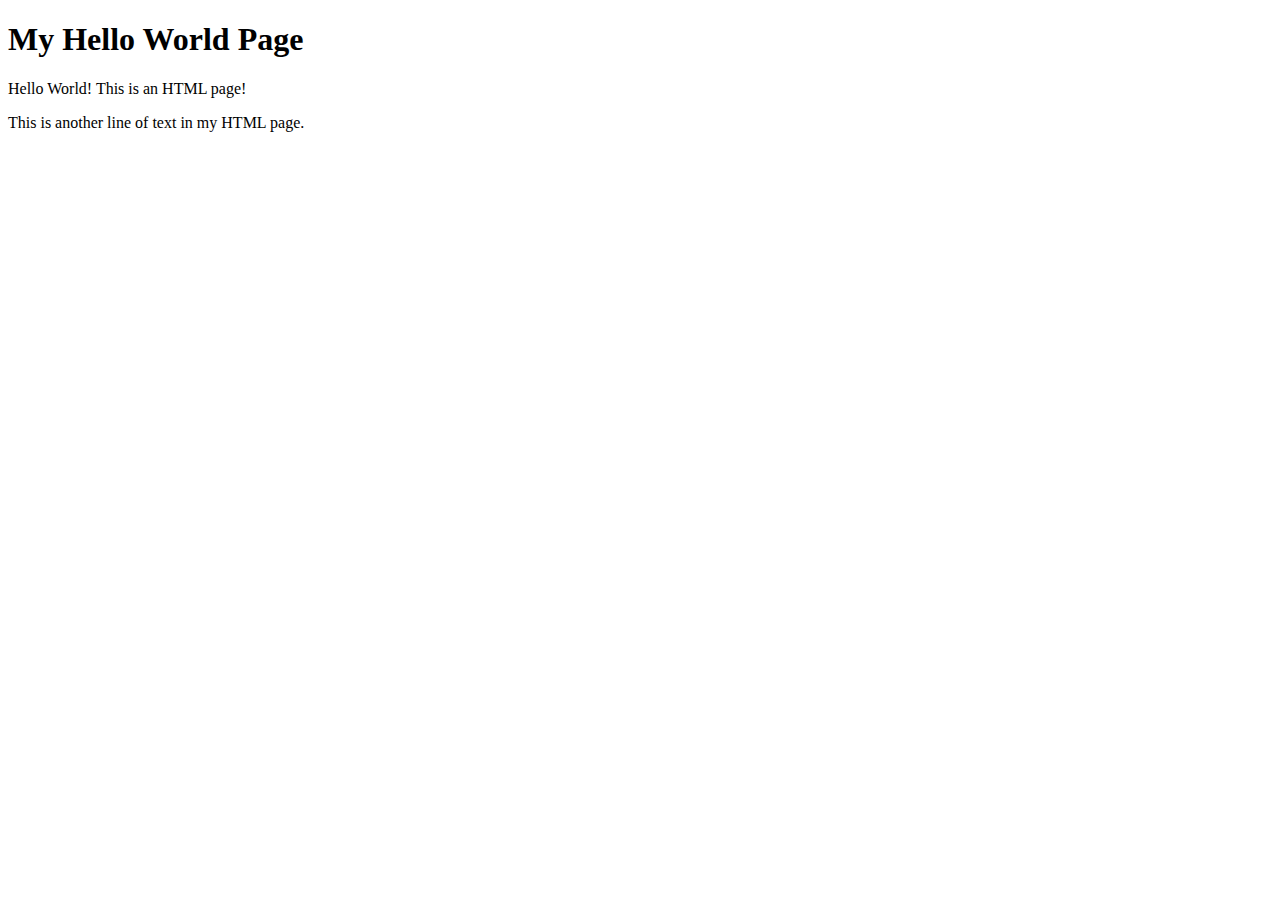
<file: hello/index.html>
<!DOCTYPE html>
<html>
    <head> 
        <title>Hello World</title>
    </head>
    <body>
        <h1>My Hello World Page</h1>
        
        <p>Hello World! This is an HTML page!</p>

        <p>This is another line of text in my HTML page.</p>
    </body>
</html>
</file>
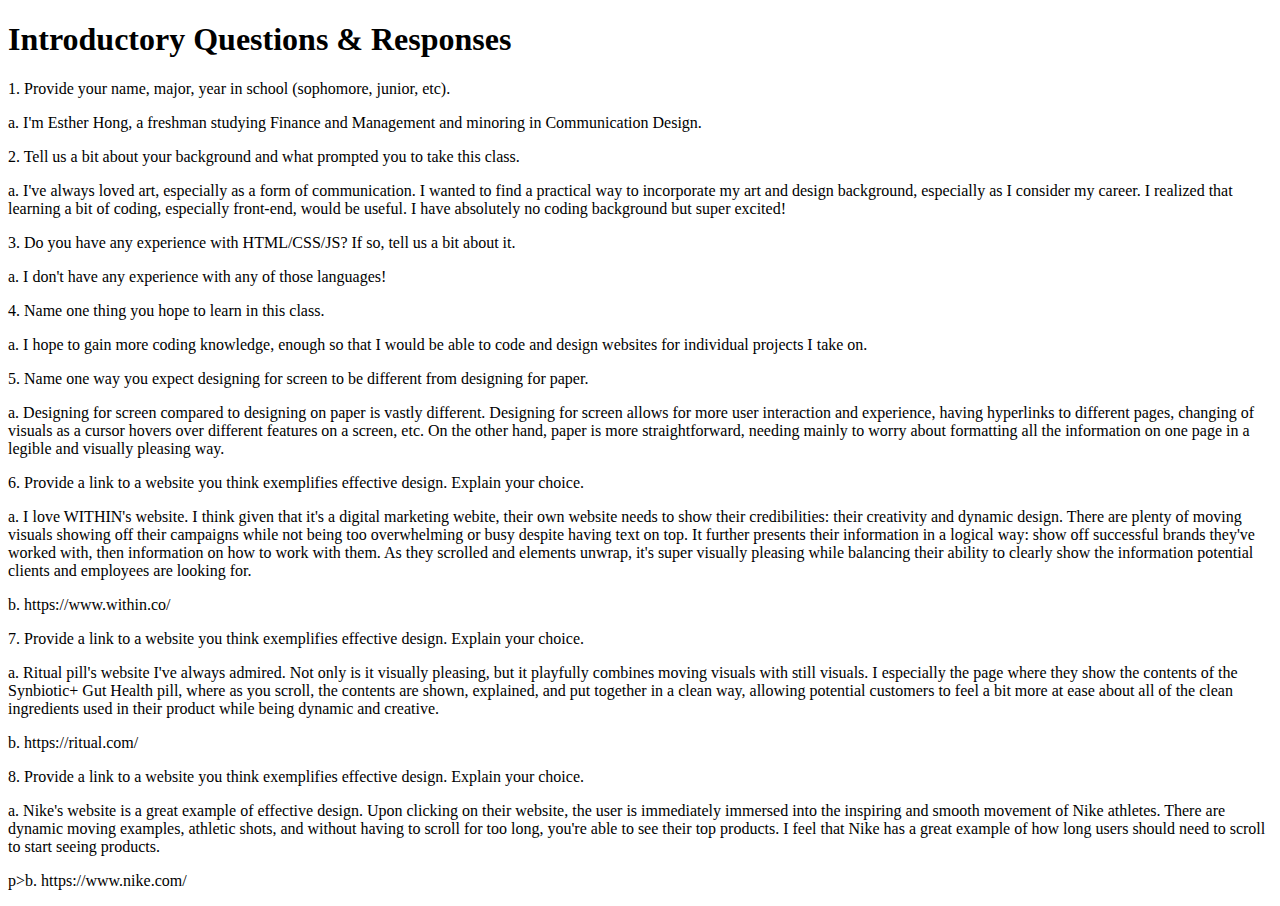
<file: intro-questions/index.html>
<!DOCTYPE html>
<html>
    <head> 
        <title>Esther Hong - Introductory Questions & Responses</title>
    </head>
    <body>
        <h1>Introductory Questions & Responses</h1>
        
        <p>1. Provide your name, major, year in school (sophomore, junior, etc).</p>

        <p>a. I'm Esther Hong, a freshman studying Finance and Management and minoring in Communication Design.</p>

        <p>2. Tell us a bit about your background and what prompted you to take this class.</p>

        <p>a. I've always loved art, especially as a form of communication. I wanted to find a practical way to incorporate my art and design background, especially as I consider my career. I realized that learning a bit of coding, especially front-end, would be useful. I have absolutely no coding background but super excited!</p>

        <p>3. Do you have any experience with HTML/CSS/JS? If so, tell us a bit about it.</p>

        <p>a. I don't have any experience with any of those languages!</p>

        <p>4. Name one thing you hope to learn in this class.</p>

        <p>a. I hope to gain more coding knowledge, enough so that I would be able to code and design websites for individual projects I take on.</p>

        <p>5. Name one way you expect designing for screen to be different from designing for paper.</p>

        <p>a. Designing for screen compared to designing on paper is vastly different. Designing for screen allows for more user interaction and experience, having hyperlinks to different pages, changing of visuals as a cursor hovers over different features on a screen, etc. On the other hand, paper is more straightforward, needing mainly to worry about formatting all the information on one page in a legible and visually pleasing way.</p>

        <p>6. Provide a link to a website you think exemplifies effective design. Explain your choice.</p>

        <p>a. I love WITHIN's website. I think given that it's a digital marketing webite, their own website needs to show their credibilities: their creativity and dynamic design. There are plenty of moving visuals showing off their campaigns while not being too overwhelming or busy despite having text on top. It further presents their information in a logical way: show off successful brands they've worked with, then information on how to work with them. As they scrolled and elements unwrap, it's super visually pleasing while balancing their ability to clearly show the information potential clients and employees are looking for.</p>

        <p>b. <a>https://www.within.co/</a> </p>

        <p>7. Provide a link to a website you think exemplifies effective design. Explain your choice.</p>

        <p>a. Ritual pill's website I've always admired. Not only is it visually pleasing, but it playfully combines moving visuals with still visuals. I especially the page where they show the contents of the Synbiotic+ Gut Health pill, where as you scroll, the contents are shown, explained, and put together in a clean way, allowing potential customers to feel a bit more at ease about all of the clean ingredients used in their product while being dynamic and creative. </p>

        <p>b. <a>https://ritual.com/</a> </p>

        <p>8. Provide a link to a website you think exemplifies effective design. Explain your choice.</p>

        <p>a. Nike's website is a great example of effective design. Upon clicking on their website, the user is immediately immersed into the inspiring and smooth movement of Nike athletes. There are dynamic moving examples, athletic shots, and without having to scroll for too long, you're able to see their top products. I feel that Nike has a great example of how long users should need to scroll to start seeing products.</p>

        p>b. <a>https://www.nike.com/</a> </p>
    </body>
</html>
</file>
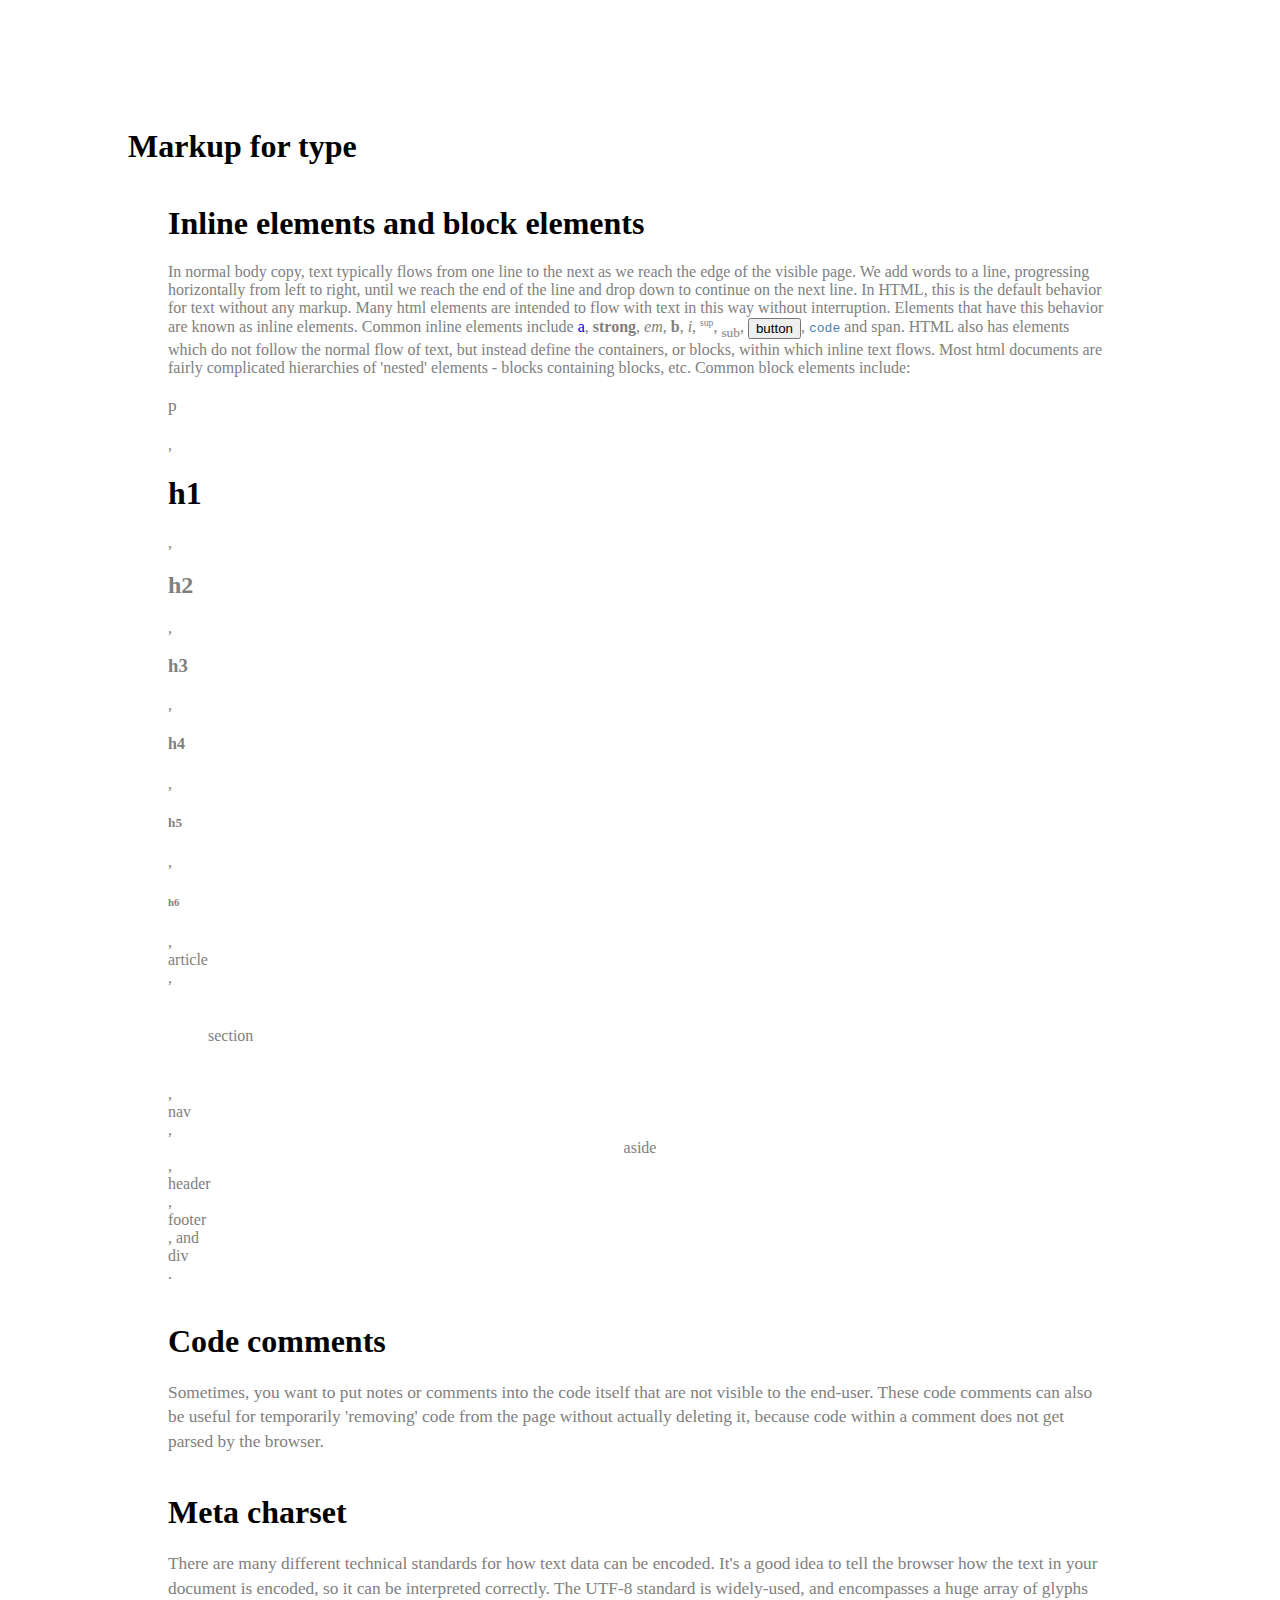
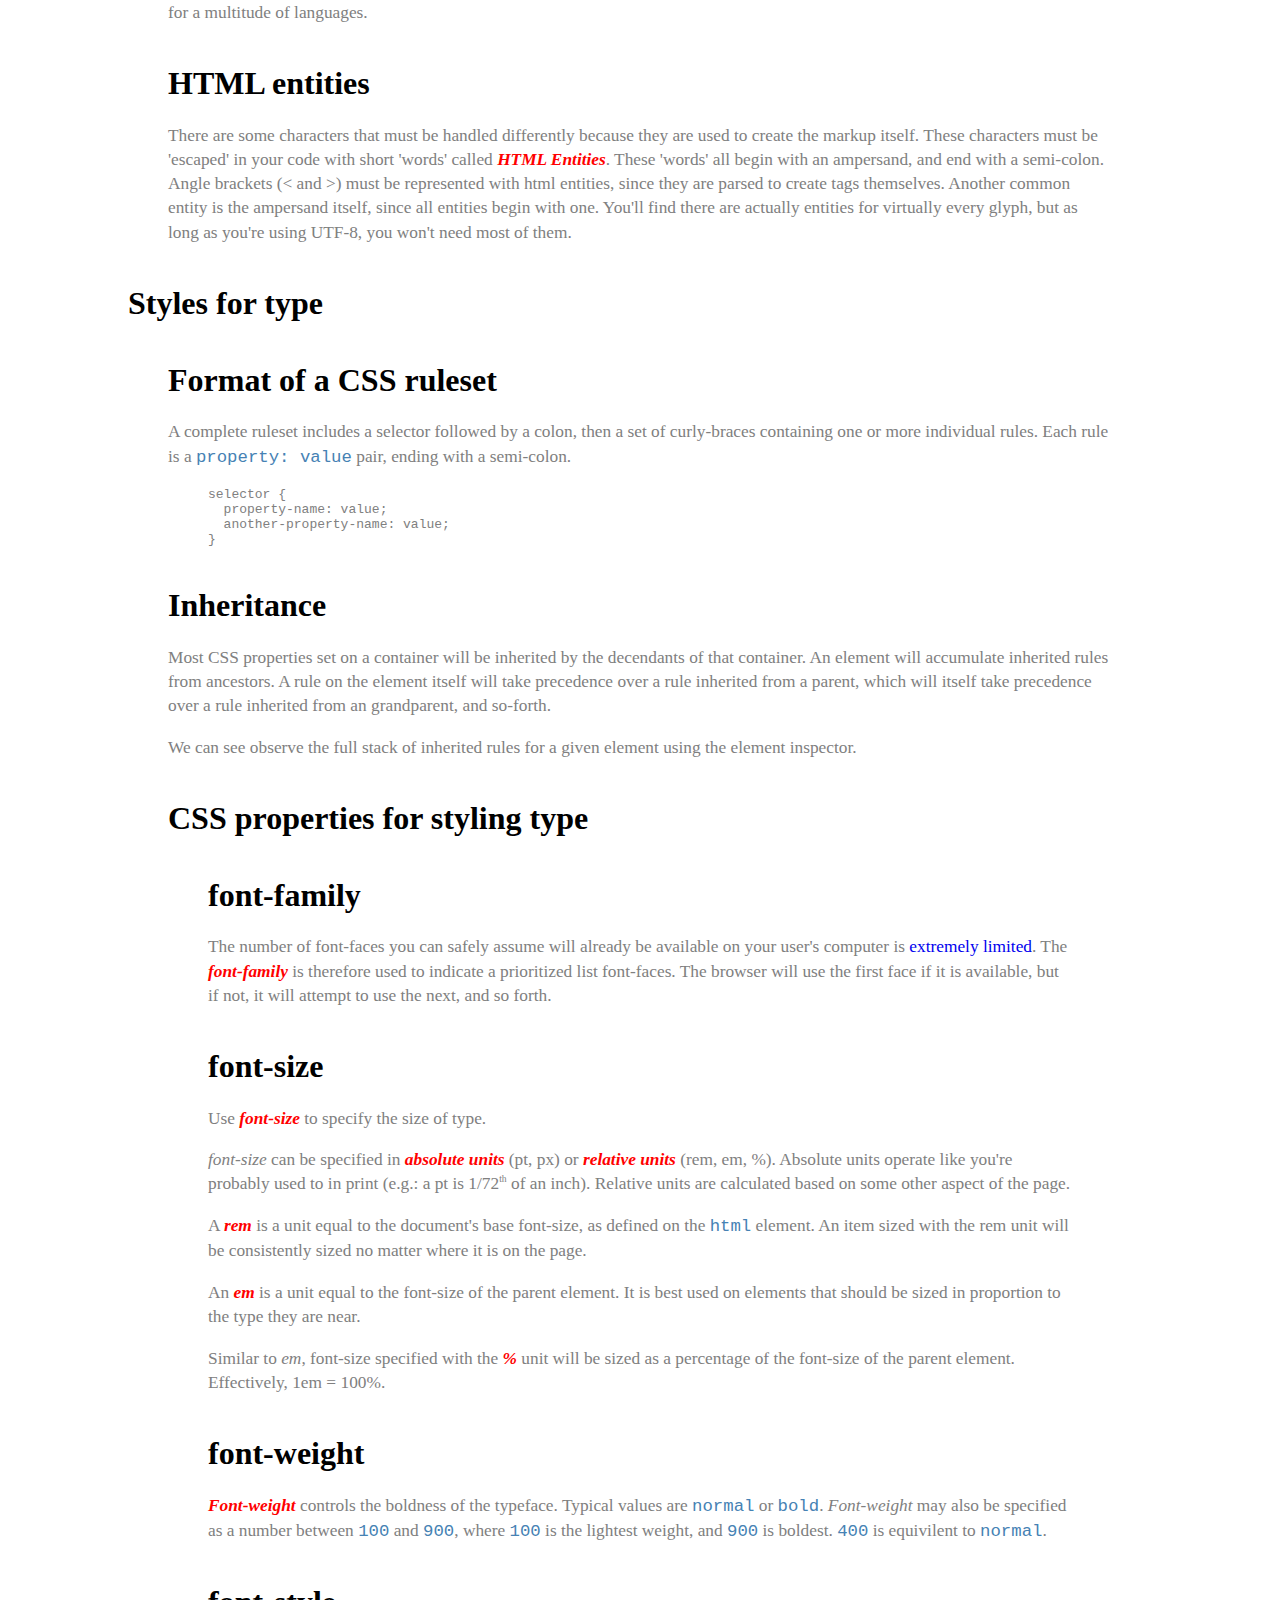
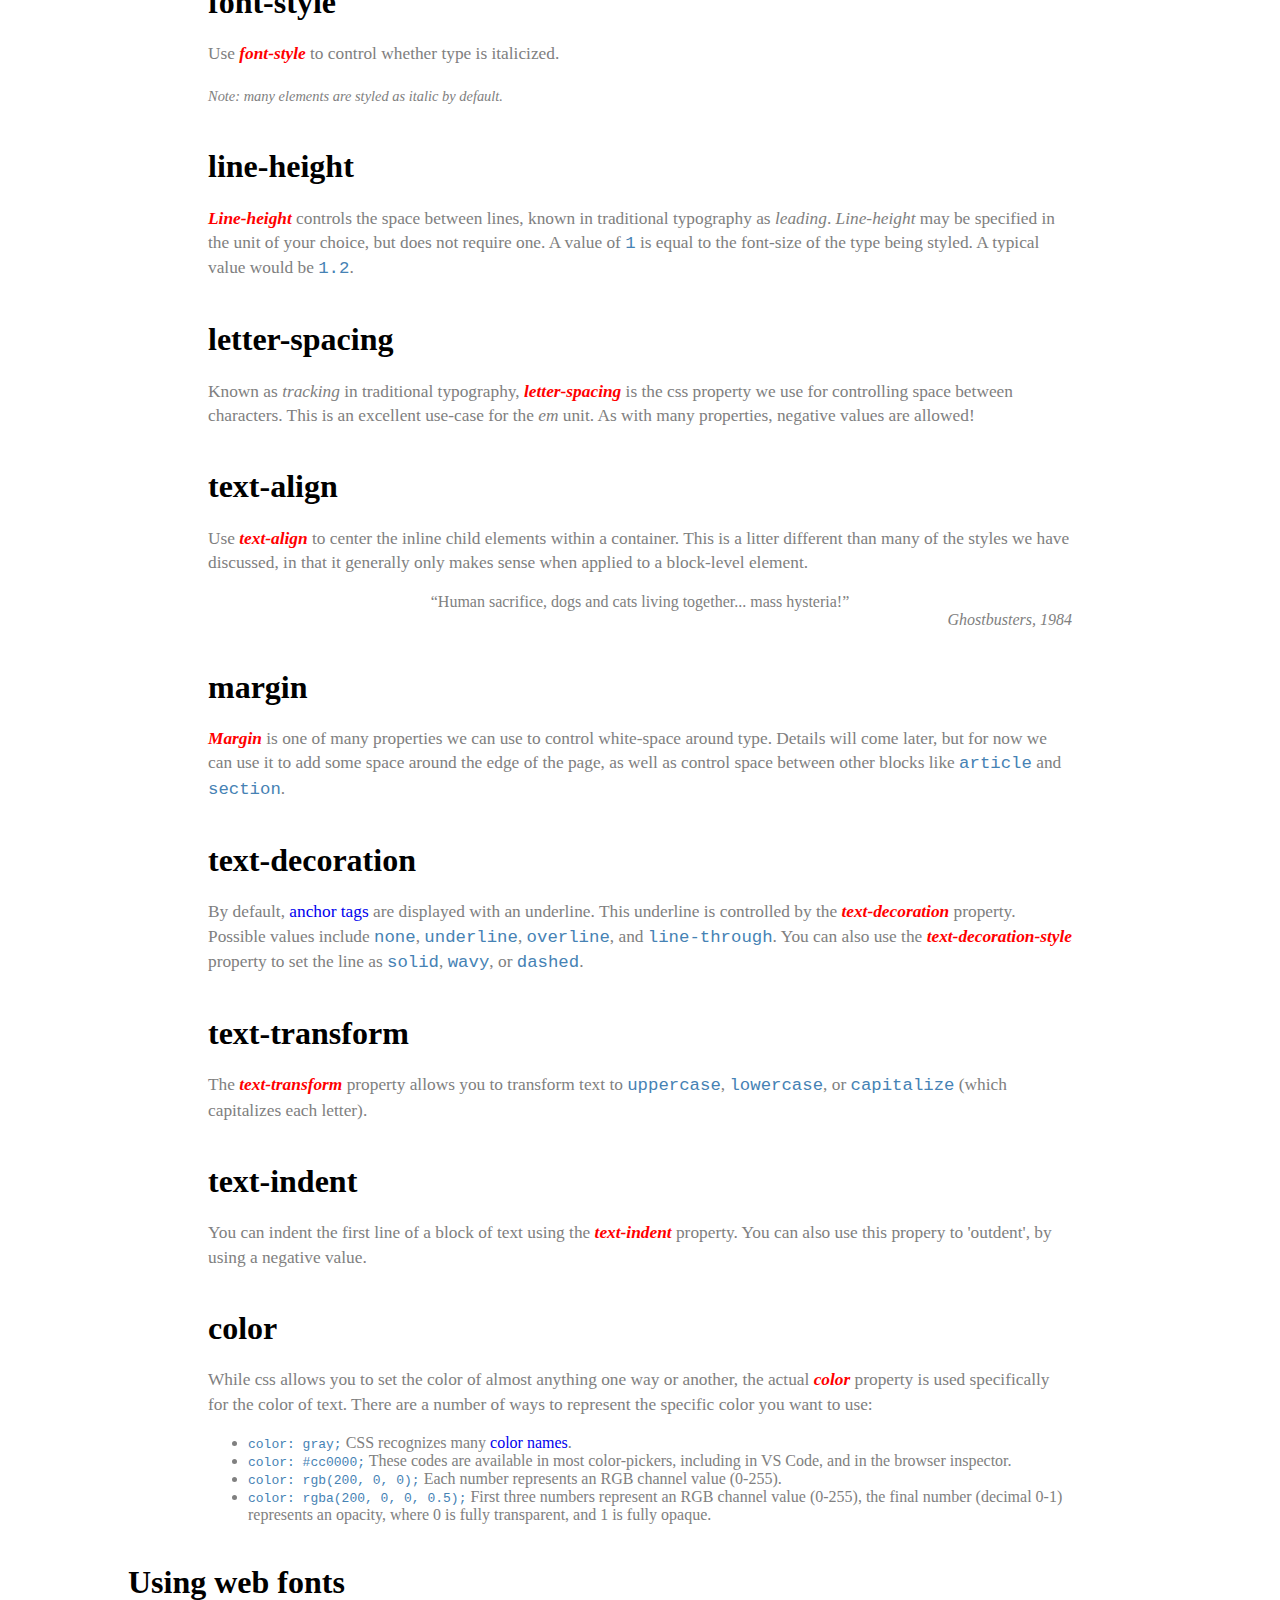
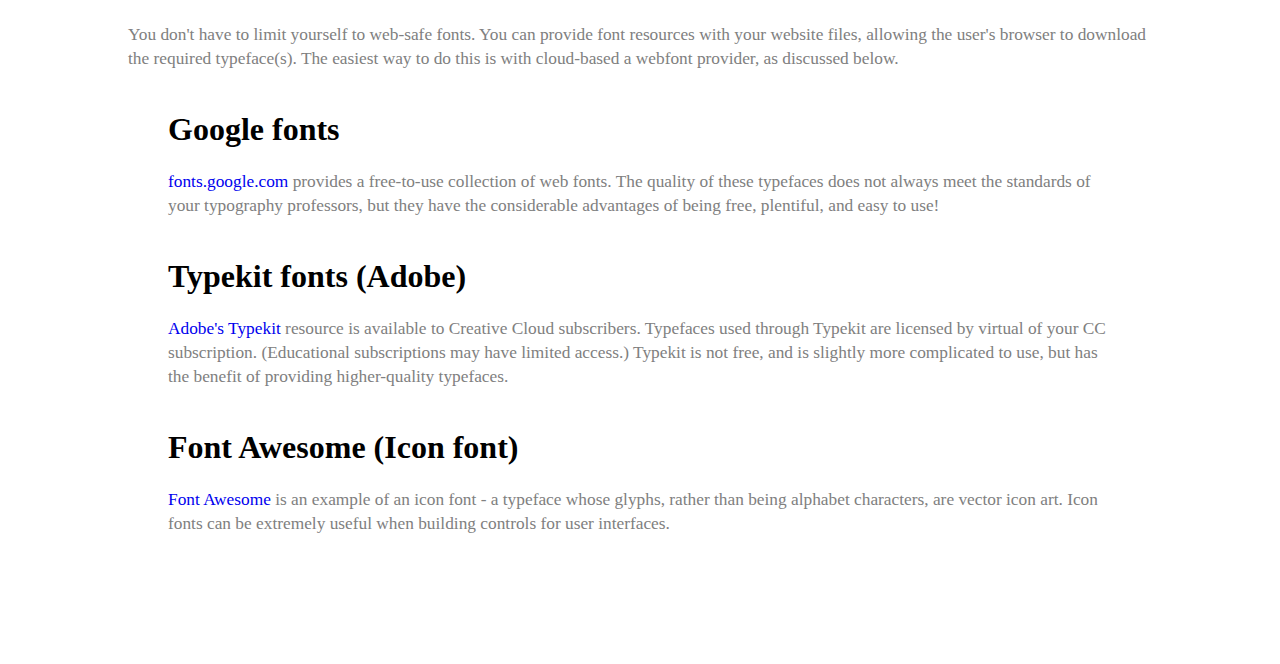
<file: markup-and-styles-for-type/index.html>
<!DOCTYPE html>
<html>
<head>
  <title>Markup and Styles for Type</title>
  <meta charset="UTF-8"> 
  <link rel="preconnect" href="https://fonts.googleapis.com">
  <link rel="preconnect" href="https://fonts.gstatic.com" crossorigin>
  <link href="https://fonts.googleapis.com/css2?family=Roboto+Condensed:ital,wght@0,400;0,700;1,400;1,700&display=swap" rel="stylesheet">
  <link href="css/styles.css" rel="stylesheet">
</head>
<body>
    
  <main>

    <article>

      <h1>Markup for type</h1>

      <section>

        <h1>Inline elements and block elements</h1>

        In normal body copy, text typically flows from one line to the next as we reach the edge of the visible page. We add words to a line, progressing horizontally from left to right, until we reach the end of the line and drop down to continue on the next line.

        In HTML, this is the default behavior for text without any markup. Many html elements are intended to flow with text in this way without interruption. Elements that have this behavior are known as inline elements.

        Common inline elements include <a href="https://google.com">a</a>, <strong>strong</strong>, <em>em</em>, <b>b</b>, <i>i</i>, <sup>sup</sup>, <sub>sub</sub>, <button>button</button>, <code>code</code> and <span>span</span>.

        <!-- Wrap each element named above in its corresponding tag. -->

        HTML also has elements which do not follow the normal flow of text, but instead define the containers, or blocks, within which inline text flows. Most html documents are fairly complicated hierarchies of 'nested' elements - blocks containing blocks, etc. 

        Common block elements include:
        
        <p>p</p>, <h1>h1</h1>, <h2>h2</h2>, <h3>h3</h3>, <h4>h4</h4>, <h5>h5</h5>, <h6>h6</h6>, <article>article</article>, <section>section</section>, <nav>nav</nav>, <aside>aside</aside>, <header>header</header>, <footer>footer</footer>, and <div>div</div>.

        <!-- Wrap each element named in the line above with its corresponding tag. -->
        <!-- For all other blocks in this section, wrap in a p tag. -->

      </section>

      <section>

        <h1>Code comments</h1>

        <p>Sometimes, you want to put notes or comments into the code itself that are not visible to the end-user. These code comments can also be useful for temporarily 'removing' code from the page without actually deleting it, because code within a comment does not get parsed by the browser.

        <!-- Hide this block of text by placing your cursor in it, then typing command-/, which (in VS Code) will add comment delimiters to the entire line.</p> -->

      </section>

      <section>

        <h1>Meta charset</h1>

        <p>There are many different technical standards for how text data can be encoded. It's a good idea to tell the browser how the text in your document is encoded, so it can be interpreted correctly. The UTF-8 standard is widely-used, and encompasses a huge array of glyphs for a multitude of languages.</p>

        <!-- Add <meta charset="UTF-8"> to the document <head>. -->

      </section>

      <section>

        <h1>HTML entities</h1>

        <p>There are some characters that must be handled differently because they are used to create the markup itself. These characters must be 'escaped' in your code with short 'words' called <dfn>HTML Entities</dfn>. These 'words' all begin with an ampersand, and end with a semi-colon. Angle brackets (&lt and &gt) must be represented with html entities, since they are parsed to create tags themselves.

        <!-- Above, replace 'less-than' with &lt; and 'greater-then' with &gt;. -->

        Another common entity is the ampersand itself, since all entities begin with one. You'll find there are actually entities for virtually every glyph, but as long as you're using UTF-8, you won't need most of them.</p>

      </section>

    </article>

    <article>
      
      <h1>Styles for type</h1>

      <!-- Attach an external stylesheet. -->
      
      <section>

        <h1>Format of a CSS ruleset</h1>

        <p>A complete ruleset includes a selector followed by a colon, then a set of curly-braces containing one or more individual rules. Each rule is a <code>property: value</code> pair, ending with a semi-colon.</p>

        <figure>
<pre>
selector {
  property-name: value;
  another-property-name: value;
}
</pre>
        </figure>

      </section>

      <section>

        <h1>Inheritance</h1>

        <p>Most CSS properties set on a container will be inherited by the decendants of that container.

        <!-- Set color for the html element to: gray; -->

        An element will accumulate inherited rules from ancestors. A rule on the element itself will take precedence over a rule inherited from a parent, which will itself take precedence over a rule inherited from an grandparent, and so-forth.</p>

        <!-- Set color for h1 elements to: black; -->

        <p>We can see observe the full stack of inherited rules for a given element using the element inspector.</p>

      </section>
      
      <section>
        
        <h1>CSS properties for styling type</h1>

        <section>
          
          <h1>font-family</h1>

          <p>The number of font-faces you can safely assume will already be available on your user's computer is <a href="https://www.cssfontstack.com/">extremely limited</a>. The <dfn>font-family</dfn> is therefore used to indicate a prioritized list font-faces. The browser will use the first face if it is available, but if not, it will attempt to use the next, and so forth.</p>

          <!-- Set font-family for the html element to: Arial, Helvetica, sans-serif; -->

        </section>

        <section>
          
          <h1>font-size</h1>

          <p>Use <dfn>font-size</dfn> to specify the size of type.</p>

          <!-- Set font-size for the html element to: 15pt; -->

          <p><em>font-size</em> can be specified in <dfn>absolute units</dfn> (pt, px) or <dfn>relative units</dfn> (rem, em, %). Absolute units operate like you're probably used to in print (e.g.: a pt is 1/72<sup>th</sup> of an inch). Relative units are calculated based on some other aspect of the page.</p>

          <!-- Set font-size for p elements to: 13pt; -->

          <p>A <dfn>rem</dfn> is a unit equal to the document's base font-size, as defined on the <code>html</code> element. An item sized with the rem unit will be consistently sized no matter where it is on the page.</p>

          <!-- Set font-size for sup elements to 0.6rem. -->
          <!-- See that the sup scales with html, not p. -->
          
          <p>An <dfn>em</dfn> is a unit equal to the font-size of the parent element. It is best used on elements that should be sized in proportion to the type they are near.</p>

          <!-- Set font-size for sup elements to 0.6em. -->
          <!-- See that the sup now scales with p. -->

          <p>Similar to <em>em</em>, font-size specified with the <dfn>%</dfn> unit will be sized as a percentage of the font-size of the parent element. Effectively, 1em = 100%.</p>

          <!-- Set font-size for sup elements to 60%. -->
          <!-- See that the sup still scales with p. -->

        </section>

        <section>
          
          <h1>font-weight</h1>

          <p><dfn>Font-weight</dfn> controls the boldness of the typeface. Typical values are <code>normal</code> or <code>bold</code>. <em>Font-weight</em> may also be specified as a number between <code>100</code> and <code>900</code>, where <code>100</code> is the lightest weight, and <code>900</code> is boldest. <code>400</code> is equivilent to <code>normal</code>.</p>

          <!-- Set font-weight for dfn elements to: bold; -->

        </section>

        <section>
          
          <h1>font-style</h1>

          <p>Use <dfn>font-style</dfn> to control whether type is italicized.</p>
          <p><small>Note: many elements are styled as italic by default.</small></p>

          <!-- Set font-style for small elements to: italic; -->

        </section>

        <section>
          
          <h1>line-height</h1>

          <p><dfn>Line-height</dfn> controls the space between lines, known in traditional typography as <em>leading</em>. <em>Line-height</em> may be specified in the unit of your choice, but does not require one. A value of <code>1</code> is equal to the font-size of the type being styled. A typical value would be <code>1.2</code>.</p>

          <!-- Set line-height for p elements to: 1.4; -->

        </section>

        <section>
          
          <h1>letter-spacing</h1>

          <p>Known as <em>tracking</em> in traditional typography, <dfn>letter-spacing</dfn> is the css property we use for controlling space between characters. This is an excellent use-case for the <em>em</em> unit. As with many properties, negative values are allowed!</p>

          <!-- Set letter-spacing for h1 elements to: -0.02em; -->

        </section>

        <section>
          
          <h1>text-align</h1>

          <p>Use <dfn>text-align</dfn> to center the inline child elements within a container. This is a litter different than many of the styles we have discussed, in that it generally only makes sense when applied to a block-level element.</p>
          
          <aside>
            <q>Human sacrifice, dogs and cats living together... mass hysteria!</q>
            <cite>Ghostbusters, 1984</cite>
          </aside>

          <!-- Set text-align: center; on aside elements. -->
          <!-- Set text-align: right; on cite elements. -->
          <!-- Set display: block; on cite elements. -->

        </section>

        <section>

          <h1>margin</h1>

          <p><dfn>Margin</dfn> is one of many properties we can use to control white-space around type. Details will come later, but for now we can use it to add some space around the edge of the page, as well as control space between other blocks like <code>article</code> and <code>section</code>.</p>

          <!-- Set margin: 10%; on the body element. -->
          <!-- Set margin: 6rem 0; on article elements. -->
          <!-- Set margin: 2.5em 0; on section elements. -->

        </section>

        <section>
          
          <h1>text-decoration</h1>

          <p>By default, <a href="https://developer.mozilla.org/en-US/docs/Web/HTML/Element/a">anchor tags</a> are displayed with an underline. This underline is controlled by the <dfn>text-decoration</dfn> property.

          <!-- Set text-decoration: none; on a elements. -->
          
          Possible values include <code>none</code>, <code>underline</code>, <code>overline</code>, and <code>line-through</code>. You can also use the <dfn>text-decoration-style</dfn> property to set the line as <code>solid</code>, <code>wavy</code>, or <code>dashed</code>.</p>

        </section>

        <section>
          
          <h1>text-transform</h1>

          <p>The <dfn>text-transform</dfn> property allows you to transform text to <code>uppercase</code>, <code>lowercase</code>, or <code>capitalize</code> (which capitalizes each letter).</p>

          <!-- Set text-transform to: capitalize; for h1 elements. -->
          <!-- set text-transform to: lowercase; for dfn elements. -->

        </section>

        <section>
          
          <h1>text-indent</h1>

          <p>You can indent the first line of a block of text using the <dfn>text-indent</dfn> property. You can also use this propery to 'outdent', by using a negative value.</p>

          <!-- Set text-indent: -1rem; for h1 elements. -->

        </section>

        <section>
          
          <h1>color</h1>

          <p>While css allows you to set the color of almost anything one way or another, the actual <dfn>color</dfn> property is used specifically for the color of text. There are a number of ways to represent the specific color you want to use:</p>

          <ul>

            <li><code>color: gray;</code> CSS recognizes many <a href="https://www.w3schools.com/colors/colors_names.asp" target="_blank">color names</a>.</li>

            <li><code>color: #cc0000;</code> These codes are available in most color-pickers, including in VS Code, and in the browser inspector.</li>

            <li><code>color: rgb(200, 0, 0);</code> Each number represents an RGB channel value (0-255).</li>

            <li><code>color: rgba(200, 0, 0, 0.5);</code> First three numbers represent an RGB channel value (0-255), the final number (decimal 0-1) represents an opacity, where 0 is fully transparent, and 1 is fully opaque.</li>

          </ul>

          <!-- Set color for code elements to: steelblue; -->

        </section>

      </section>

    </article>

    <article>

      <h1>Using web fonts</h1>

      <p>You don't have to limit yourself to web-safe fonts. You can provide font resources with your website files, allowing the user's browser to download the required typeface(s). The easiest way to do this is with cloud-based a webfont provider, as discussed below.</p>

      <section>
        
        <h1>Google fonts</h1>

        <p><a href="https://fonts.google.com">fonts.google.com</a> provides a free-to-use collection of web fonts. The quality of these typefaces does not always meet the standards of your typography professors, but they have the considerable advantages of being free, plentiful, and easy to use!</p>

        <!-- Use the Google Fonts interface to find select the 400, 400 italic, 700, and 700 italic faces of Roboto Condensed. -->
        <!-- Copy/paste the provided <link> tag into your html document head. -->
        <!-- Copy/paste the provided font-family css rule into the html element in your stylesheet. -->

      </section>

      <section>

        <h1>Typekit fonts (Adobe)</h1>

        <p><a href="https://fonts.adobe.com">Adobe's Typekit</a> resource is available to Creative Cloud subscribers. Typefaces used through Typekit are licensed by virtual of your CC subscription. (Educational subscriptions may have limited access.) Typekit is not free, and is slightly more complicated to use, but has the benefit of providing higher-quality typefaces.</p>

        <!-- Use the Typekit interface to find and select the Vista-Slab typeface, and add it to a new web project. -->
        <!-- Copy/paste the provided <link> tag into your html document head. -->
        <!-- Copy/paste the provided font-family css rule into the h1 element of your stylesheet. -->
        
      </section>

      <section>

        <h1>Font Awesome (Icon font)</h1>

        <p><a href="https://fontawesome.com/">Font Awesome</a> is an example of an icon font - a typeface whose glyphs, rather than being alphabet characters, are vector icon art. Icon fonts can be extremely useful when building controls for user interfaces.</p>

        <!-- Use the Font Awesome interface to create a kit -->
        <!-- Add the Font Awesome embed script to the head of the document. -->
        <!-- Paste an icon just after the opening tag of the <a> above. -->
      </section>
    </article>
    
  </main>

</body>
</html>
</file>
<file: markup-and-styles-for-type/css/styles.css>
html{
    color: grey;
    /* font-family: Arial, Helvetica, sans-serif; */
    font-family: 'Roboto Condensed', sans-serif
    font-size: 15pt;
}

body{
    margin: 10%
}

h1 {
    color: black;
    letter-spacing: -0.02em
    text-transform: capitalize
    text-indent: -1rem;
}

p{
    font-size: 13pt;
    line-height: 1.4
}

sup{
    font-size: 0.6rem;
}

dfn{
    font-weight: bold;
    color: red;
}

small{
    font-style: italic;
}

aside{
    text-align: center;
}

cite{
    text-align: right;
    display:block;
}

article{
    margin: 6rem 0:
}

section{
    margin: 2.5rem;
}

a{
    text-decoration: none;
}

code {
    color:steelblue;
}
</file>
